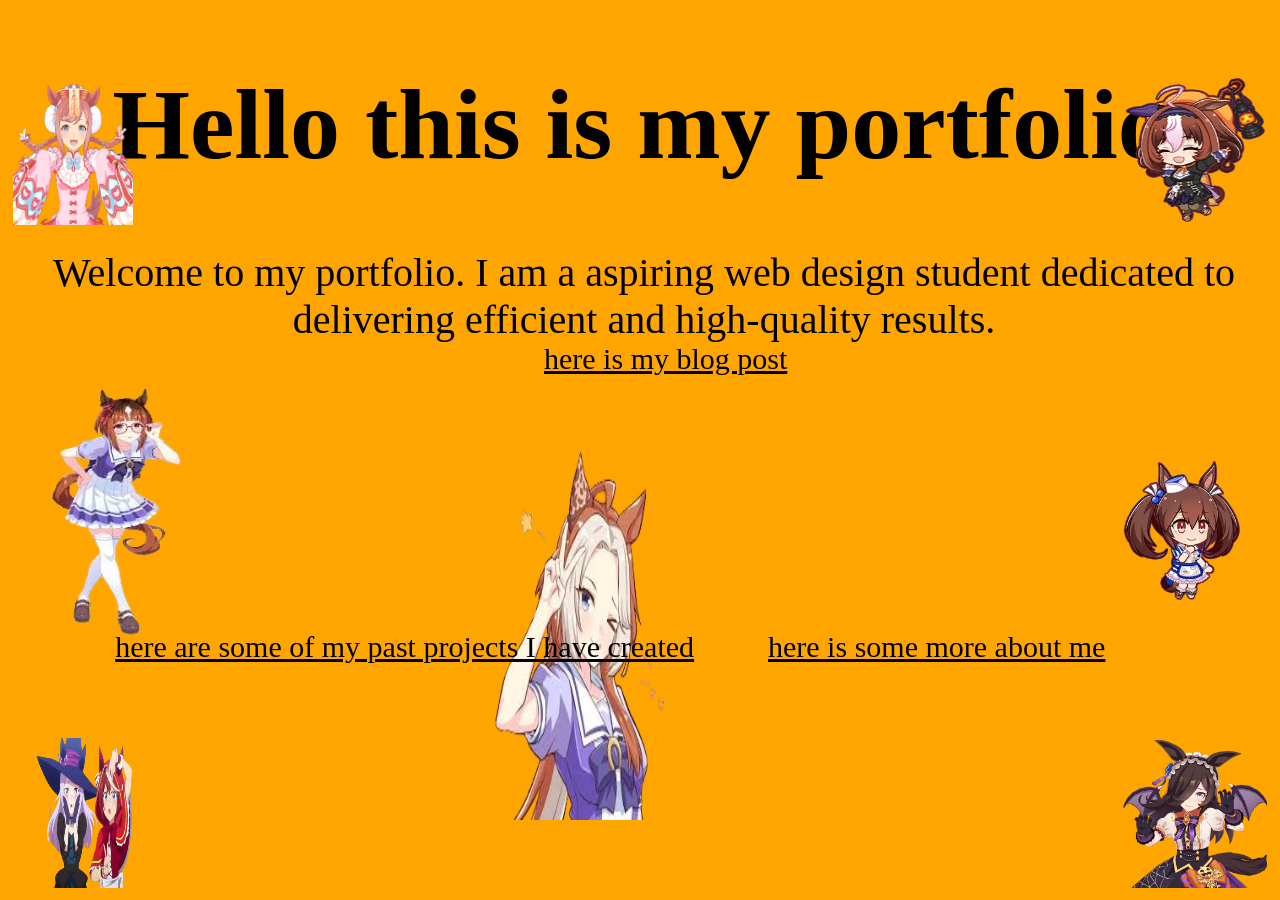
<file: index.html>
<!DOCTYPE html>
<html>
	<head>
		<title>My portfolio</title>
		<link rel="stylesheet" type="text/css" href="style.css">
	</head>
	<body id="homeBody">
        <header id="homeheader">
            <span>
                <img src="Meisho_Doto_Chibi2-2.webp" id="doto1">
                <img src="chara_stand_1019_101902.png" id="digitan1">
                <img src="download-Photoroom.png" id="mcqueen">
                <img src="chara_stand_1030_103002.png" id="rice">
                <img src="HishiAkebonoChibi1.webp" id="hishi">
                <img src="Adobe Expressdfgdg - file.png" id="gel">
                <img src="ove.png" id="ove">
            </span>
            <h1>
            Hello this is my portfolio
            </h1>
        </header>
        <article id="hometext">
	            Welcome to my portfolio. I am a aspiring web design student dedicated to delivering efficient and high-quality results.
        </article>
        <footer>
        	<a href="history.html" id="leftblink">here are some of my past projects I have created</a>
	        <a href="aboutme.html" id="rightblink">here is some more about me</a>
			<a href="blog.html" id="ovelink">here is my blog post</a>
        </footer>
	</body>
</html>
</file>
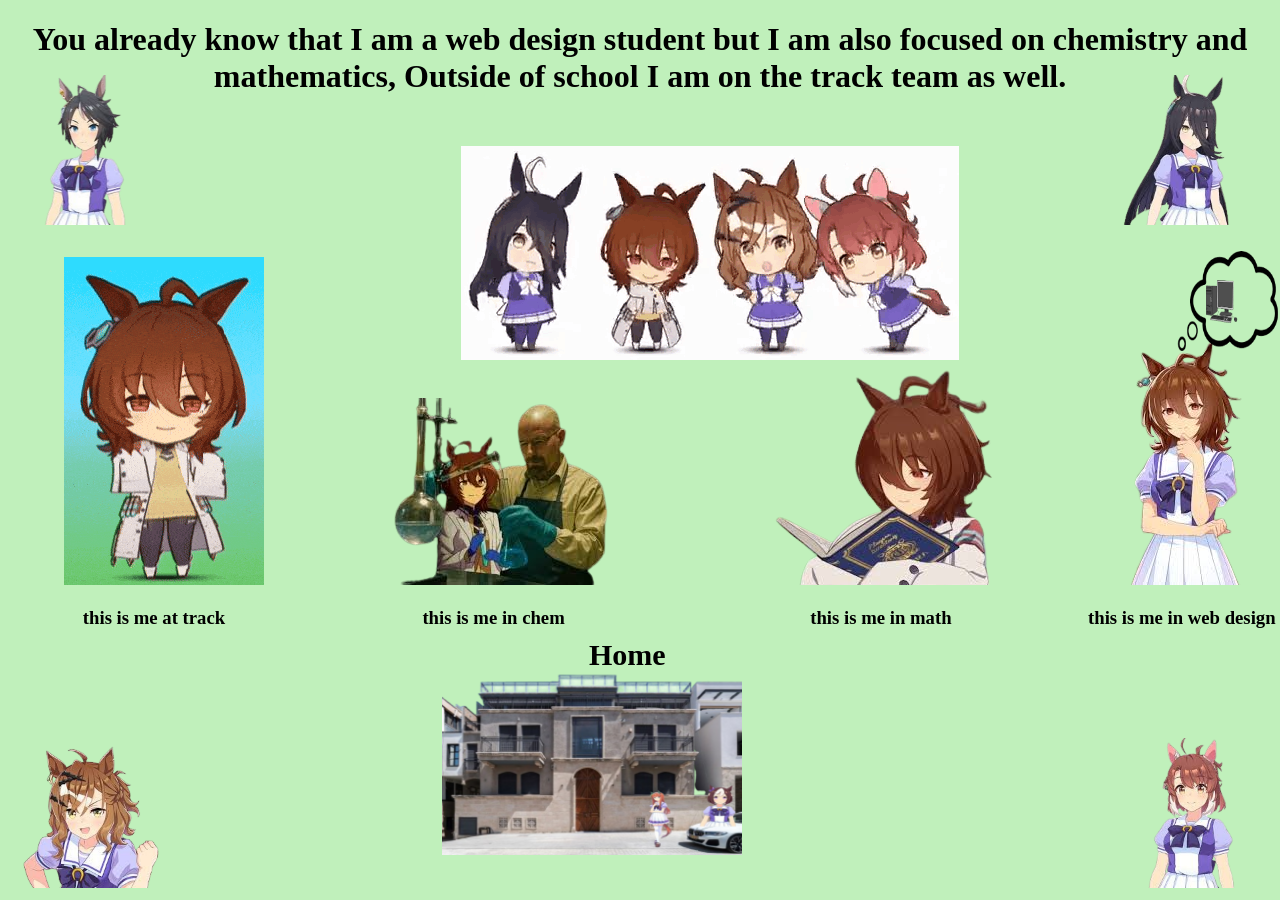
<file: aboutme.html>
<!DOCTYPE html>
<html>
	<head>
		<title>more about me</title>
		<link rel="stylesheet" type="text/css" href="style.css">
	</head>
	<body id="aboutmebody">
    <header>
        <h1 id="aboutmeheader">
            You already know that I am a web design student but I am also focused on chemistry and mathematics, Outside of school I am on the track team as well.
        </h1>
    </header>
    <article>
        <img src="cafe.png" id="cafe">
        <img src="dance.gif" id="groupdance">
        <img src="fuji.png" id="fuji">
        <img src="pokke.png" id="newone">
        <img src="danstu.png" id="danstu">
        <img src="200w.gif" id="track">
        <img src="tachychem.png" id="agneschem">
        <img src="tachyread.png" id="math">
        <img src="tachythink.png" id="agnescomp">
        <img src="download-removebg-preview (4).png" id="think">
        <img src="computer.png" id="computer">
        <h3 id="trackpara">
            this is me at track
        </h3>
        <h3 id="chempara">
            this is me in chem
        </h3>
        <h3 id="mathpara">
            this is me in math
        </h3>
        <h3 id="webpara">
            this is me in web design
        </h3>
    </article>
    <footer>
            <a href="index.html">
                <img src="Untitled design-Photoroom.png" class="IDFhouse">
            </a>
            <h3 id="gohome2">
                Home
            </h3>
    </footer>
	</body>
</html>
</file>
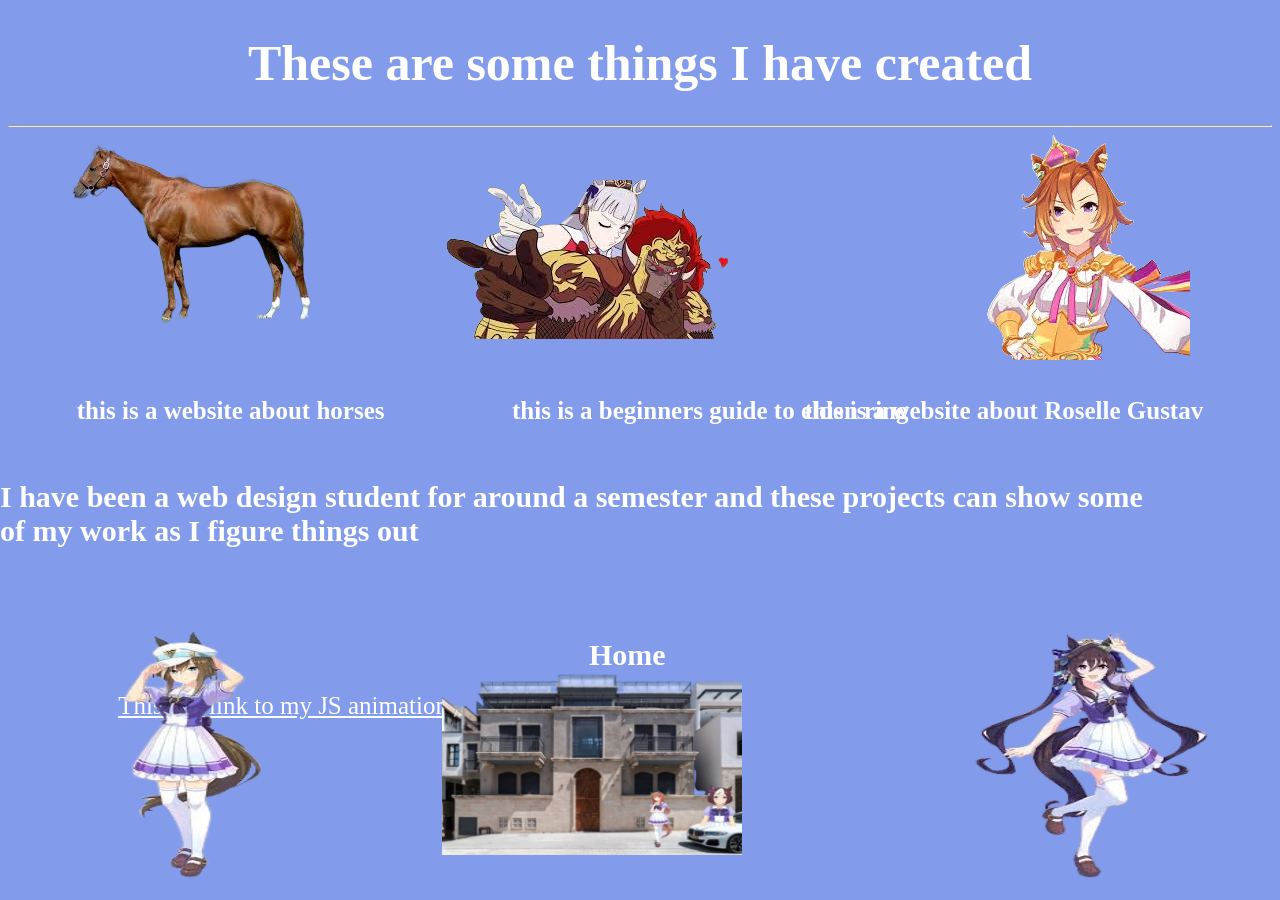
<file: history.html>
<!DOCTYPE html>
<html>
	<head>
		<title>My past projects</title>
		<link rel="stylesheet" type="text/css" href="style.css">
	</head>
	<body id="historybody">
	    <header>
        <h1 id="historytitle">
            These are some things I have created 
        </h1>
        <hr>
        </header>
        <article>
            <a href="https://codehs.com/sandbox/beigecobra5178/new-sandbox-program/run" id="horsepro">
                <img src="agneshorse.png">
            </a>
                <a href="https://codehs.com/sandbox/beigecobra5178/project-2/run" id="gustav">
                    <img src="TM.png">
                </a>
            <a href="https://codehs.com/sandbox/beigecobra5178/project/run">
                <img src="gold.png"  id="eldenring">
            </a>
            <h3 id="racePara">
                this is a website about horses
            </h3>
            <h3 id="eldenPara">
                this is a beginners guide to elden ring 
            </h3>
            <h3 id="gustavPara">
                this is a website about Roselle Gustav
            </h3>
            <a href="https://codehs.com/sandbox/beigecobra5178/the-last-one" id="lastone">This is a link to my JS animation</a>
        </article>
        <footer>
            <img src="chevacci.png" id="chevacci">
            <img src="vivlios.png" id="vivlios">
            <h3 id="historyme">
                 I have been a web design student for around a semester and these projects can show some of my work as I figure things out
            </h3>
            <a href="index.html">
                <img src="Untitled design-Photoroom.png" class="IDFhouse">
            </a>
            <h3 class="gohome">
                Home
            </h3>
        </footer>
        
	</body>
</html>
</file>
<file: style.css>
#homeBody{
    background-color:orange;
}
#bloghome{
    
}
#blogbody{
    background-color:cyan;
}
#blogtalk{
     Color:red;
    font-size:40px;
    position:fixed;
    right:29%;
    left:33%;
}
#transcendgif{
    height:600px;
    width:600px;
    position:fixed;
    left:1%;
}
#transcendgif2{
    height:600px;
    width:600px;
    position:fixed;
    right:1%;
}
#bodyheader{
    Color:red;
    text-align:center;
    font-size:50px;
}
#homeheader{
    Color:black;
    text-align:center;
    font-size:50px;
}
#hometext{
     Color:black;
    text-align:center;
    font-size:40px;
    position:fixed;
}
#leftblink{
     Color:black;
    position:fixed;
    top:70%;
    bottom:30%;
    left:9%;
    font-size:30px;
}
#rightblink{
     Color:black;
    position:fixed;
    top:70%;
    bottom:30%;
    right:10%;
    left:60%;
    font-size:30px;
}
#ovelink{
     Color:black;
    position:fixed;
    top:38%;
    left:42.5%;
    font-size:30px;
}
#doto1{
    height:150px;
    width:150px;
    position:fixed;
    bottom:75%;
    right:1%;
}
#digitan1{
    height:150px;
    width:120px;
    position:fixed;
    bottom:75%;
    left:1%;
}
#mcqueen{
    height:150px;
    width:150px;
    position:fixed;
    top:82%;
    left:1%;
}
#newone{
    height:150px;
    width:150px;
    position:fixed;
    top:82%;
    left:1%;
}
#rice{
    height:150px;
    width:150px;
    position:fixed;
    top:82%;
    bottom:18%;
    right:1%;
}
#ove{
    height:370px;
    width:190px;
    position:fixed;
    top:50%;
    right:47%;
}
#hishi{
    height:150px;
    width:150px;
    position:fixed;
    top:50%;
    right:1%;
}
#gel{
    height:250px;
    width:200px;
    position:fixed;
    top:43%;
    left:1%;
}
#historybody{
    background-color:rgb(131, 155, 235);
}
#historytitle{
    color:white;
    text-align:center;
    font-size:50px;
}
#chevacci{
    height:250px;
    width:250px;
    position:fixed;
    top:70%;
    left:5%;
}
#vivlios{
    height:250px;
    width:250px;
    position:fixed;
    top:70%;
    right:5%;
}
#horsepro{
    position:fixed;
    left:5%;
}
#eldenring{
    position:fixed;
    right:42%;
    top:20%;
}
#gustav{
    position:fixed;
    right:7%;
}
#racePara{
    font-size:25px;
    position:fixed;
    left:6%;
    bottom:50%;
    color:white;
}
#eldenPara{
    font-size:25px;
    position:fixed;
    bottom:50%;
    left:40%;
    color:white;
}
#gustavPara{
    font-size:25px;
    position:fixed;
    bottom:50%;
    right:6%;
    color:white;
}
#lastone{
    font-size:25px;
    position:fixed;
    bottom:20%;
    right:65%;
    color:white;
}
#historyme{
    font-size:30px;
    position:fixed;
    top:50%;
    right:10%;
    color:white;
}
#bloghome{
    position:fixed;
    right:47%;
    bottom:5%;
}
.IDFhouse{
    position:fixed;
    right:42%;
    bottom:5%;
    height:300px;
    width:300px;
}
.gohome{
    font-size:30px;
    color:white;
    position:fixed;
    bottom:22%;
    right:48%;
}
#aboutmebody{
    background-color:rgb(192, 240, 187);
}
#aboutmeheader{
    text-align:center;
}
#track{
    position:fixed;
    bottom:35%;
    left:5%;
}
#agneschem{
    position:fixed;
    bottom:35%;
    left:30%;
}
#math{
    position:fixed;
    bottom:35%;
    left:60%;
}
#agnescomp{
    position:fixed;
    bottom:35%;
    left:85%;
}
#think{
    position:fixed;
    bottom:61%;
    left:92%;
    height:100px;
    width:100px;
}
#computer{
    position:fixed;
    bottom:64%;
    left:93.7%;
    height:45px;
    width:45px;
}
#trackpara{
    text-size:40px;
    position:fixed;
    bottom:28%;
    left:6.47%;
}
#chempara{
    text-size:40px;
    position:fixed;
    bottom:28%;
    left:33%;
}
#mathpara{
    text-size:40px;
    position:fixed;
    bottom:28%;
    left:63.3%;
}
#webpara{
    text-size:40px;
    position:fixed;
    bottom:28%;
    left:85%;
}
#gohome2{
    font-size:30px;
    position:fixed;
    bottom:22%;
    right:48%;
}
#danstu{
    height:150px;
    width:150px;
    position:fixed;
    top:82%;
    right:1%;
}
#cafe{
    height:150px;
    width:150px;
    position:fixed;
    bottom:75%;
    right:1%;
}
#fuji{
    height:150px;
    width:150px;
    position:fixed;
    bottom:75%;
    left:1%;
}
#groupdance{
    position:fixed;
    bottom:60%;
    left:36%;
}
</file>
